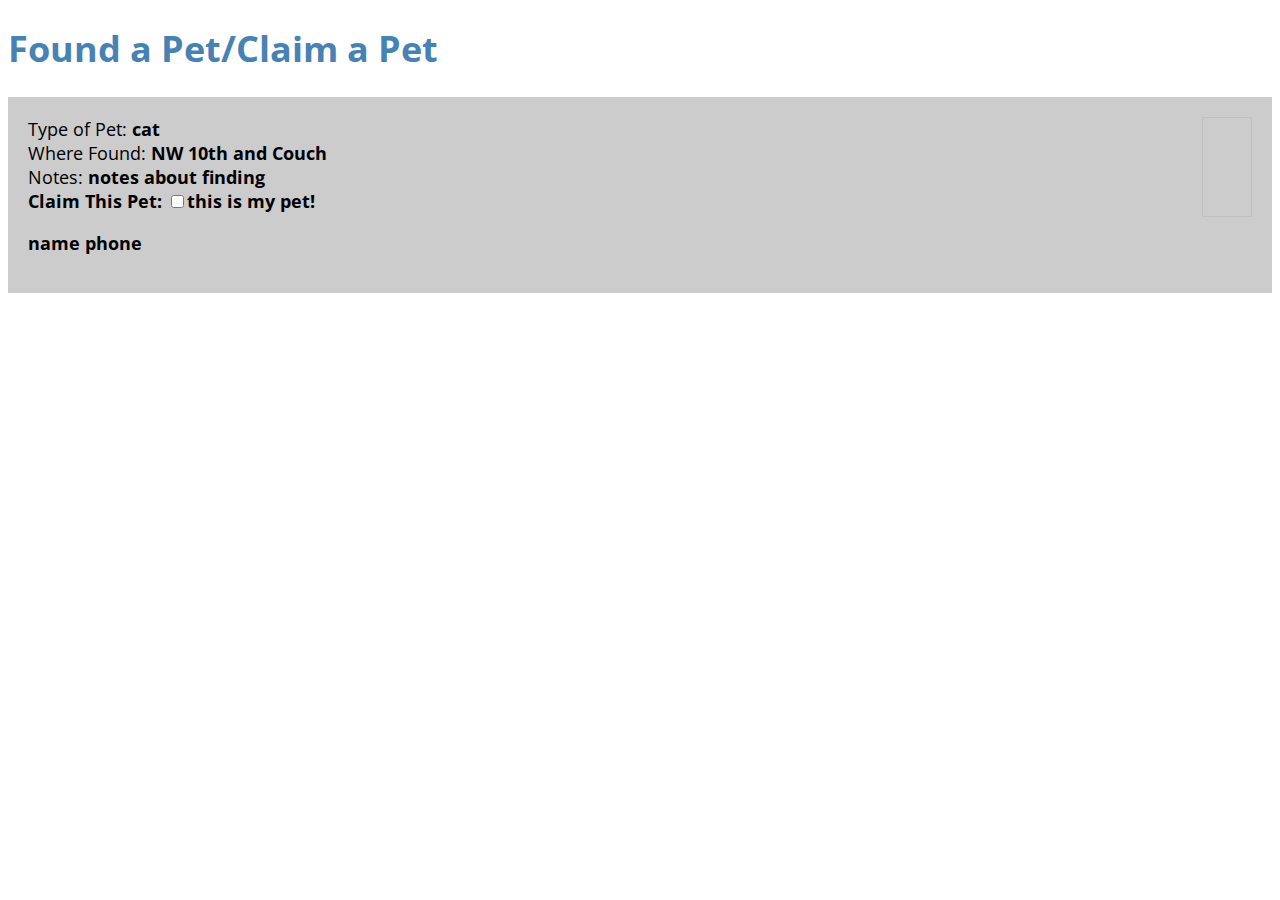
<file: docs/index.html>
<!DOCTYPE html>
<html lang="en">

<head>
  <meta charset="UTF-8">
  <meta name="viewport" content="width=device-width, initial-scale=1.0">
  <meta http-equiv="X-UA-Compatible" content="ie=edge">

  <link href="https://fonts.googleapis.com/css?family=Open+Sans+Condensed:300" rel="stylesheet">
  
  <link rel="stylesheet" href="https://dev.mavo.io/dist/mavo.css"/>

  <link rel="stylesheet" href="main.css">
  
  <script src="https://get.mavo.io/mavo.js"></script>  
  
  <title>Find Your Lost Pet</title>
</head>

<body mv-app="lost-pet" mv-storage="https://github.com/gold-star-pets/lost-pet-finder">
  <header>
    <h1>Found a Pet/Claim a Pet</h1>
  </header>
  <main>
    <ul>
      <li property="pet" mv-multiple>
        <article class="lost-pet">
          <img property="photo">
          <div>Type of Pet: <span property="type">cat</span></div>
          <div>Where Found: <span property="found">NW 10th and Couch</span></div>
          <div>Notes: <span property="notes">notes about finding</span></div>
          <div>
            <strong>Claim This Pet: 
              <input property="claimed" type="checkbox">this is my pet!
            </strong>
            <p>
              <span property="owner-name">name</span>
              <span property="owner-phone">phone</span>
            </p>
          </div>
        </article>
      </li>
    </ul>
  </main>
  <footer>

  </footer>
</body>

</html>
</file>
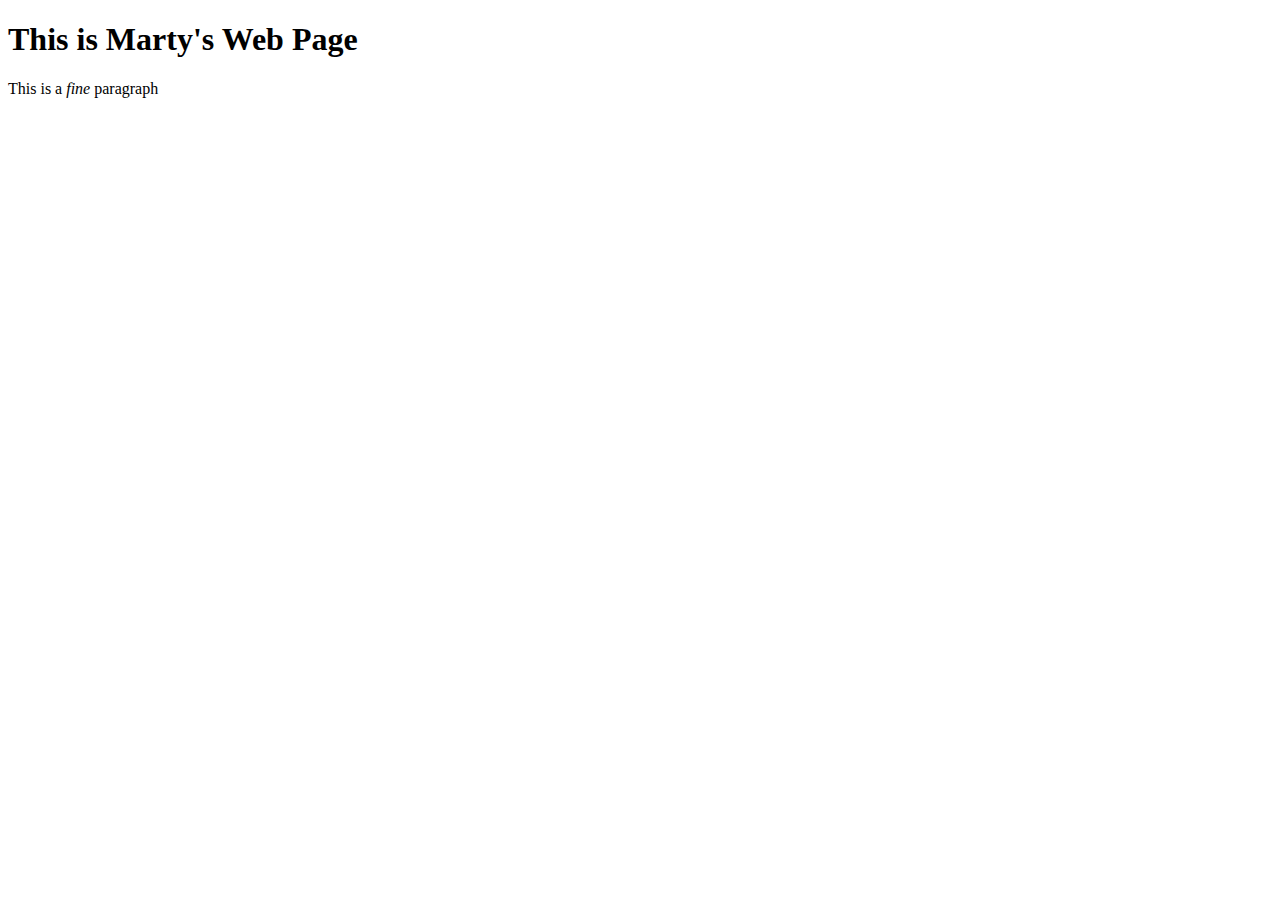
<file: docs/marty.html>
<!DOCTYPE html>
<html lang="en">
    <head>
        <meta charset="UTF-8">
        <meta name="viewport" content="width=device-width, initial-scale=1.0">
        <meta http-equiv="X-UA-Compatible" content="ie=edge">
        <title>My named page</title>
    </head>
    <body>
        <h1>This is Marty's Web Page</h1>
        <p>This is a <em>fine</em> paragraph</p>
    </body>
</html>
</file>
<file: docs/main.css>
body {
    font-family: 'Open Sans Condensed', sans-serif;
    font-size: 18px;
}

ul {
    padding: 0;
}

li {
    list-style: none;
}

article {
    background: #ccc;
    padding: 20px;
    margin: 10px 0;
}

img {
    height: 100px;
    min-width: 50px;
    min-height: 50px;
    float: right;
}

h1 {
    color: steelblue;

}

span {
    font-weight: bold;
}
</file>
